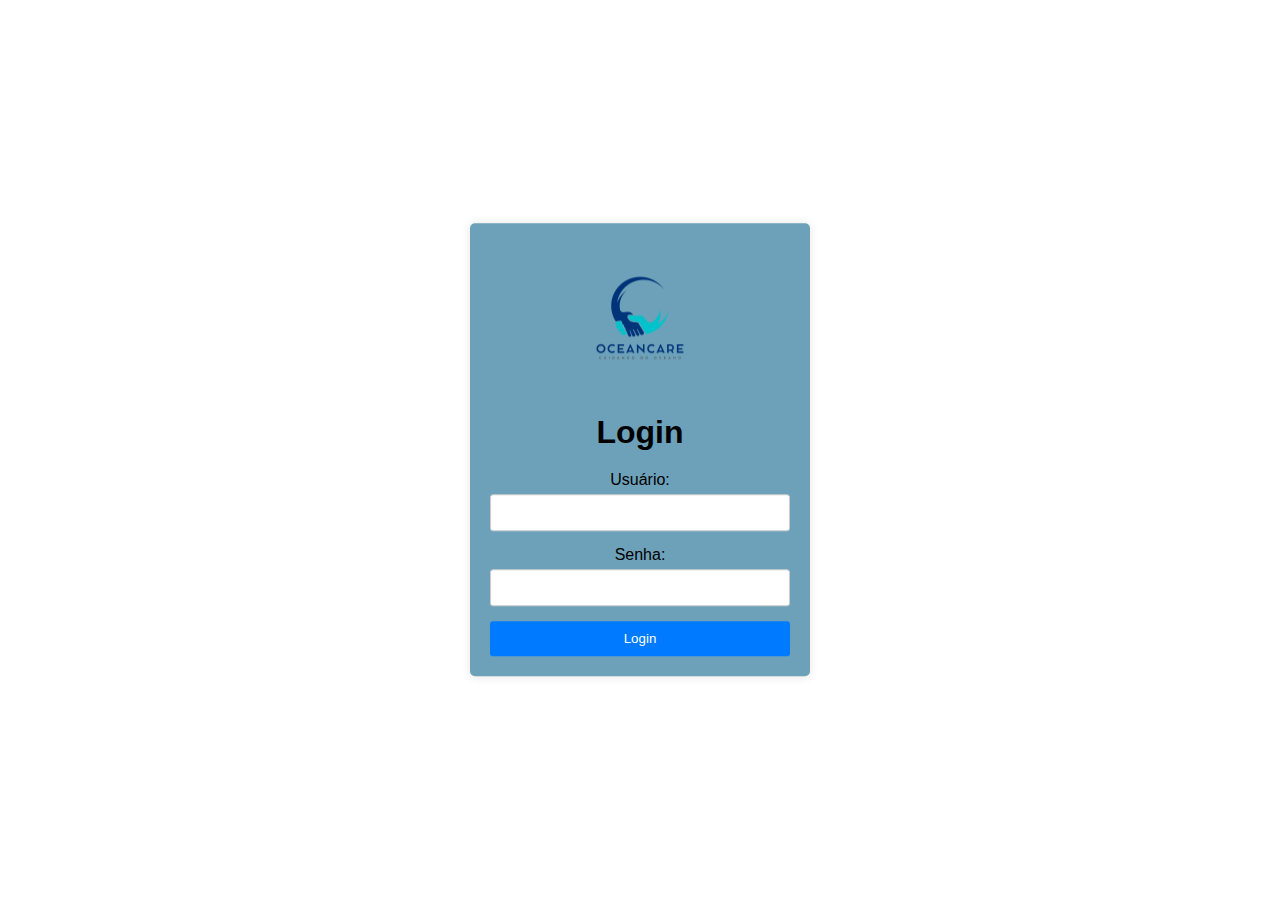
<file: Global-Solution-OCEANCARE-main/Global Solution-OCEANCARE/login.html>
<!DOCTYPE html>
<html lang="pt-br">
<head>
    <meta charset="UTF-8">
    <meta name="viewport" content="width=device-width, initial-scale=1.0">
    <title>Login OceanCare</title>
    <link rel="stylesheet" href="style.css">
    <link rel="shortcut icon" href="ocean.png" type="image/x-icon">
</head>
<body>
    
<div class="container">
    <img src="ocean.png" alt="Logo">
    <h1>Login</h1>
    <form id="loginForm">
        <label for="username">Usuário:</label>
        <input type="text" id="username" name="username" required>
    
        <label for="password">Senha:</label>
        <input type="password" id="password" name="password" required>
    
        <button type="submit">Login</button>
    </form>
</div>

<!-- Intruções Para login

Usuario: oceancare@gs.com
Senha: coral1234 -->



    <script>
        document.addEventListener("DOMContentLoaded", function() {
            const form = document.querySelector('#loginForm'); // Corrigido para loginForm
            form.addEventListener('submit', function(event) {
                event.preventDefault();
                const username = document.querySelector('#username').value;
                const password = document.querySelector('#password').value;

                if (username === 'oceancare@gs.com' && password === 'coral1234') {
                    alert('Login bem-sucedido!');
                    window.location.href = 'index.html'; 
                } else {
                    alert('Usuário ou senha incorretos. Tente novamente.');
                }
            });
        });
    </script>
</body>
</html>
</file>
<file: Global-Solution-OCEANCARE-main/Global Solution-OCEANCARE/style.css>
body {
    font-family: 'NomeDaFonte', sans-serif;
    margin: 0;
    padding: 0;
}

header {
    background-color: #6da1b9;
    color: #ffffff;
    padding: 1rem 0;
    display: flex;
    align-items: center;
}

header img {
    margin-left: 20px; 
    height: 120px; 
}

nav ul {
    list-style: none;
    padding: 0;
}

nav ul li {
    display: inline;
    margin: 0 1rem;
}

nav ul li a {
    color: #fff;
    text-decoration: none;
}

main {
    padding: 2rem;
}

section {
    margin-bottom: 2rem;
}

section img {
    width: 600px; 
    height: 300px; 
    display: block;
    margin: 0 auto; 
}
footer {
    background-color: #6da1b9;
    color: #fff;
    text-align: center;
    padding: 1rem 0;
}

@media (max-width: 600px) {
    nav ul li {
        display: block;
        margin: 1rem 0;
    }
}

.carousel {
    width: 100%;
    overflow: hidden;
}

.carousel img {
    width: 100%;
    height: auto;
}

h2 {
    color: blue;
}

.login-container {
    display: flex;
    justify-content: center;
    align-items: center;
    
}

.login-link {
    text-transform: uppercase;
    font-weight: bold;
    margin-left: 350px; 
    
}

.container {
    width: 300px;
    margin: auto; 
    background-color: #6da1b9;
    border-radius: 5px;
    padding: 20px;
    box-shadow: 0 0 10px rgba(0, 0, 0, 0.1);
    position: absolute; 
    top: 50%; 
    left: 50%;
    transform: translate(-50%, -50%);
    text-align: center; 
}

.container img {
    display: block;
    margin: 0 auto 20px;
    width: 150px; 
    height: 150px; 
}

h1 {
    text-align: center;
    margin-bottom: 20px;
}

form {
    display: flex;
    flex-direction: column;
}

label {
    margin-bottom: 5px;
}

input[type="text"],
input[type="password"] {
    padding: 10px;
    margin-bottom: 15px;
    border: 1px solid #ccc;
    border-radius: 3px;
}

button {
    padding: 10px 15px;
    background-color: #007bff;
    color: #fff;
    border: none;
    border-radius: 3px;
    cursor: pointer;
}

button:hover {
    background-color: #0056b3;
}
</file>
